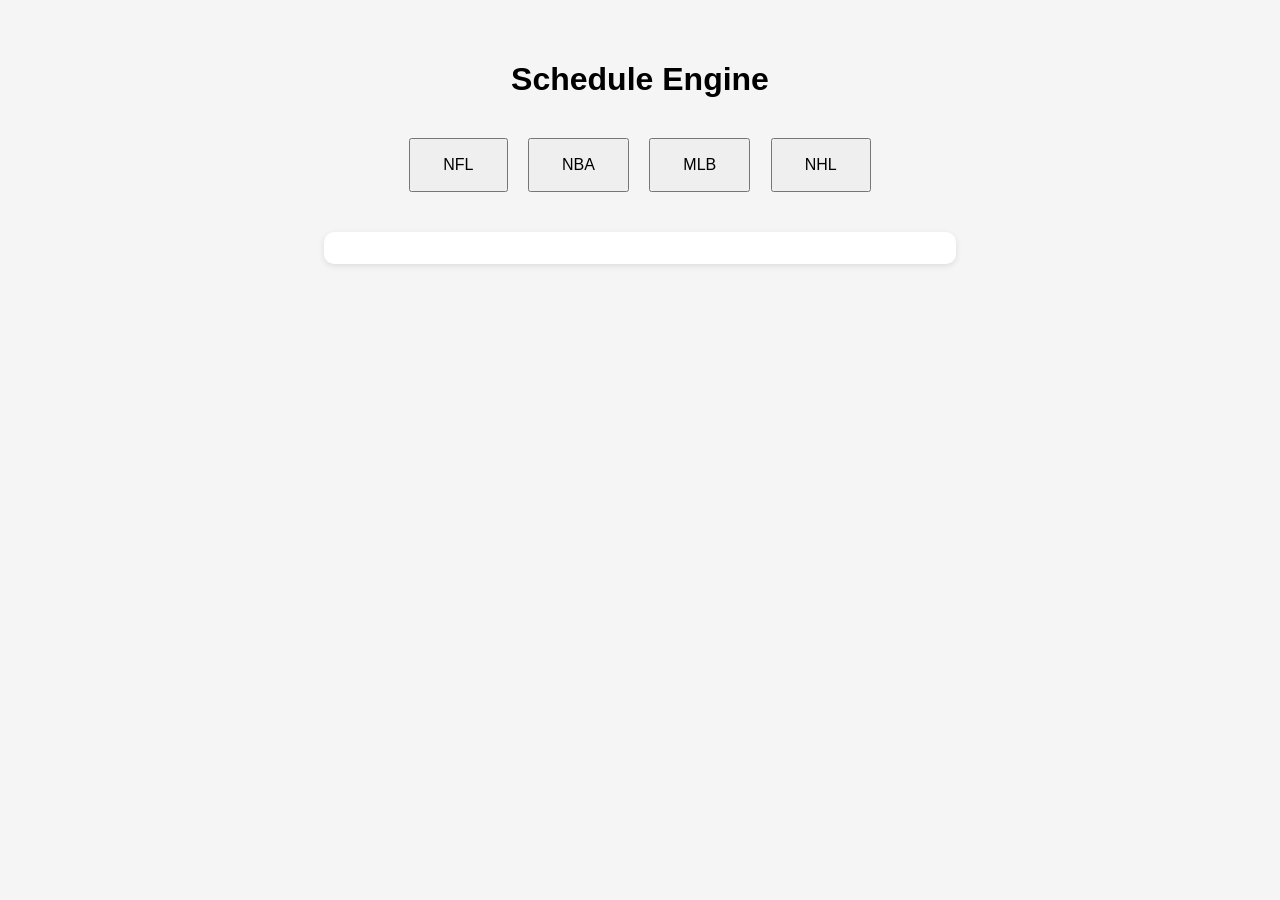
<file: index.html>
<!DOCTYPE html>
<html lang="en">
<head>
  <meta charset="UTF-8" />
  <meta name="viewport" content="width=device-width, initial-scale=1.0"/>
  <title>Schedule Engine</title>
  <style>
    body {
      font-family: Arial, sans-serif;
      background-color: #f5f5f5;
      text-align: center;
      padding: 2rem;
    }

    h1 {
      margin-bottom: 2rem;
    }

    .league-buttons {
      margin-bottom: 2rem;
    }

    .league-buttons button {
      margin: 0.5rem;
      padding: 1rem 2rem;
      font-size: 1rem;
      cursor: pointer;
    }

    .dropdown-container {
      display: none;
      margin-top: 1rem;
    }

    select {
      padding: 0.5rem;
      font-size: 1rem;
    }

    #schedule-display {
      margin-top: 2rem;
      text-align: left;
      max-width: 600px;
      margin-left: auto;
      margin-right: auto;
      background: #fff;
      padding: 1rem;
      border-radius: 10px;
      box-shadow: 0 2px 6px rgba(0,0,0,0.1);
    }
  </style>
</head>
<body>

  <h1>Schedule Engine</h1>

  <div class="league-buttons">
    <button onclick="showDropdown('NFL')">NFL</button>
    <button onclick="showDropdown('NBA')">NBA</button>
    <button onclick="showDropdown('MLB')">MLB</button>
    <button onclick="showDropdown('NHL')">NHL</button>
  </div>

  <div class="dropdown-container" id="dropdown-container">
    <label for="team-select">Select a team or view league schedule:</label>
    <select id="team-select" onchange="displaySchedule()">
    </select>
  </div>

  <div id="schedule-display"></div>

  <script>
    const teams = {
      NFL: ["All Teams", "Arizona Cardinals", "Atlanta Falcons", "Baltimore Ravens", "Buffalo Bills", "Carolina Panthers", "Chicago Bears", "Cincinnati Bengals", "Cleveland Browns", "Dallas Cowboys", "Denver Broncos", "Detroit Lions", "Green Bay Packers", "Houston Texans", "Indianapolis Colts", "Jacksonville Jaguars", "Kansas City Chiefs", "Las Vegas Raiders", "Los Angeles Chargers", "Los Angeles Rams", "Miami Dolphins", "Minnesota Vikings", "New England Patriots", "New Orleans Saints", "New York Giants", "New York Jets", "Philadelphia Eagles", "Pittsburgh Steelers", "San Francisco 49ers", "Seattle Seahawks", "Tampa Bay Buccaneers", "Tennessee Titans", "Washington Commanders"],

      NBA: ["All Teams", "Atlanta Hawks", "Boston Celtics", "Brooklyn Nets", "Charlotte Hornets", "Chicago Bulls", "Cleveland Cavaliers", "Dallas Mavericks", "Denver Nuggets", "Detroit Pistons", "Golden State Warriors", "Houston Rockets", "Indiana Pacers", "Los Angeles Clippers", "Los Angeles Lakers", "Memphis Grizzlies", "Miami Heat", "Milwaukee Bucks", "Minnesota Timberwolves", "New Orleans Pelicans", "New York Knicks", "Oklahoma City Thunder", "Orlando Magic", "Philadelphia 76ers", "Phoenix Suns", "Portland Trail Blazers", "Sacramento Kings", "San Antonio Spurs", "Toronto Raptors", "Utah Jazz", "Washington Wizards"],

      MLB: ["All Teams", "Arizona Diamondbacks", "Atlanta Braves", "Baltimore Orioles", "Boston Red Sox", "Chicago White Sox", "Chicago Cubs", "Cincinnati Reds", "Cleveland Guardians", "Colorado Rockies", "Detroit Tigers", "Houston Astros", "Kansas City Royals", "Los Angeles Angels", "Los Angeles Dodgers", "Miami Marlins", "Milwaukee Brewers", "Minnesota Twins", "New York Yankees", "New York Mets", "Oakland Athletics", "Philadelphia Phillies", "Pittsburgh Pirates", "San Diego Padres", "San Francisco Giants", "Seattle Mariners", "St. Louis Cardinals", "Tampa Bay Rays", "Texas Rangers", "Toronto Blue Jays", "Washington Nationals"],

      NHL: ["All Teams", "Anaheim Ducks", "Arizona Coyotes", "Boston Bruins", "Buffalo Sabres", "Calgary Flames", "Carolina Hurricanes", "Chicago Blackhawks", "Colorado Avalanche", "Columbus Blue Jackets", "Dallas Stars", "Detroit Red Wings", "Edmonton Oilers", "Florida Panthers", "Los Angeles Kings", "Minnesota Wild", "Montreal Canadiens", "Nashville Predators", "New Jersey Devils", "New York Islanders", "New York Rangers", "Ottawa Senators", "Philadelphia Flyers", "Pittsburgh Penguins", "San Jose Sharks", "Seattle Kraken", "St. Louis Blues", "Tampa Bay Lightning", "Toronto Maple Leafs", "Vancouver Canucks", "Vegas Golden Knights", "Washington Capitals", "Winnipeg Jets"]
    };

    let currentLeague = "";

    function showDropdown(league) {
      currentLeague = league;
      const dropdown = document.getElementById("dropdown-container");
      const select = document.getElementById("team-select");

      select.innerHTML = "";

      teams[league].forEach(team => {
        const option = document.createElement("option");
        option.value = team;
        option.textContent = team;
        select.appendChild(option);
      });

      dropdown.style.display = "block";
      displaySchedule();
    }

    function displaySchedule() {
      const team = document.getElementById("team-select").value;
      const scheduleBox = document.getElementById("schedule-display");

      let html = `<h2>${team === "All Teams" ? currentLeague + " League Schedule" : team + " Schedule"}</h2>`;
      html += `<ul>`;

      for (let i = 1; i <= 5; i++) {
        html += `<li>Game ${i}: ${team === "All Teams" ? `Team A vs Team B` : `${team} vs Team ${i}`}</li>`;
      }

      html += `</ul>`;
      scheduleBox.innerHTML = html;
    }
  </script>

</body>
</html>
</file>
